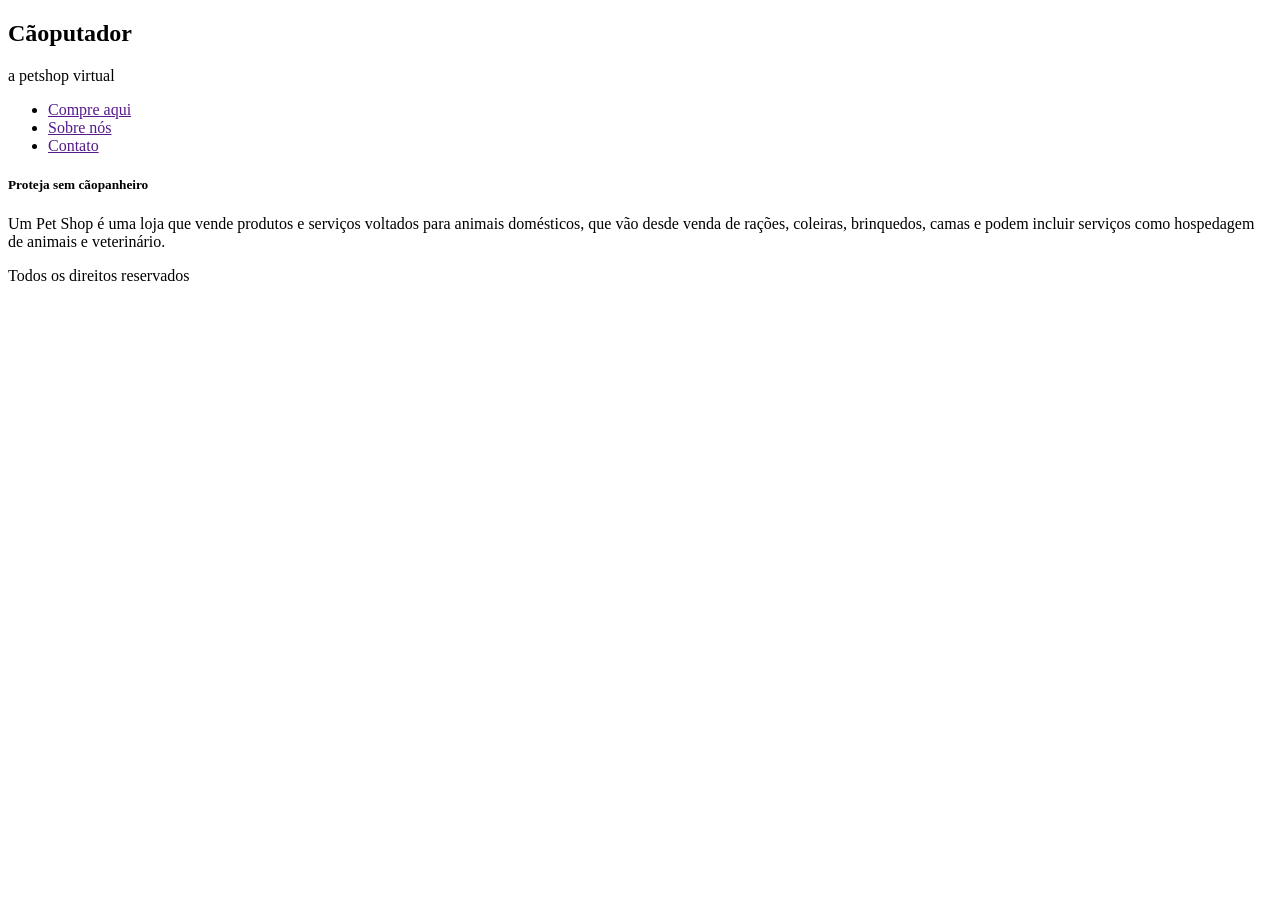
<file: InteratividadeWeb/tp1.8/index.html>
<!DOCTYPE html>
<html>

<head>
  <meta charset="UTF-8">
  <meta http-equiv="X-UA-Compatible" content="IE=edge">
  <meta name="viewport" content="width=device-width, initial-scale=1.0">
  <title>Pet Show Cãoputador</title>
</head>

<body>

  <section>
    <h1>Cãoputador</h1>
    <p>a petshop virtual</p>
  </section>
  <nav>
    <ul>
      <li><a href="">Compre aqui</a></li>
      <li><a href="">Sobre nós</a></li>
      <li><a href="">Contato</a></li>
    </ul>
  </nav>
  <section>
    <h5>Proteja sem cãopanheiro</h5>
    <p>Um Pet Shop é uma loja que vende produtos e serviços voltados para animais domésticos, que vão desde venda de
      rações, coleiras, brinquedos, camas e podem incluir serviços como hospedagem de animais e veterinário.</p>
  </section>
  <footer>Todos os direitos reservados</footer>



  </head>

  <body>

</html>
</file>
